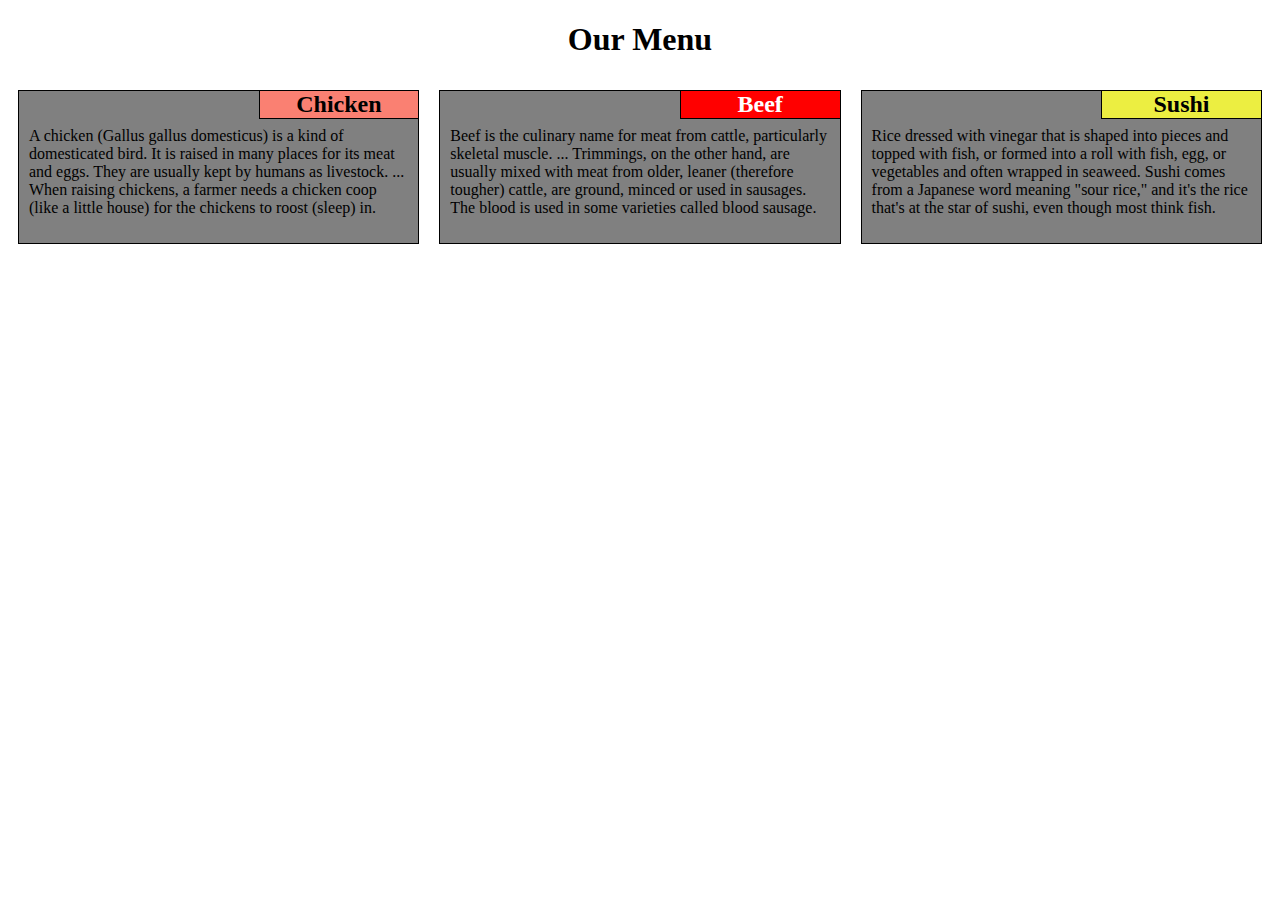
<file: mod2_solution/index.html>
<!DOCTYPE html>
<html lang = "en">
<head>
	<meta charset="utf-8">
	<meta name="viewport" content="width=device-width, initial-scale=1.0">
	<link rel="stylesheet" type="text/css" href="css/main.css">
	<title>Module 2</title>
</head>
<body>
	<h1> Our Menu</h1>
	<div class = "row">

		<div class= "col-lg-4 col-md-6 col-sm-12">
			<div class = "box">
				<h2 id = chicken>Chicken</h2>
				<p> A chicken (Gallus gallus domesticus) is a kind of domesticated bird. It is raised in many places for its meat and eggs. They are usually kept by humans as livestock. ... When raising chickens, a farmer needs a chicken coop (like a little house) for the chickens to roost (sleep) in. </p>
			</div>
		</div>

		<div class= "col-lg-4 col-md-6 col-sm-12">
			<div class = "box">
				<h2 id = beef>Beef</h2>
				<p> Beef is the culinary name for meat from cattle, particularly skeletal muscle. ... Trimmings, on the other hand, are usually mixed with meat from older, leaner (therefore tougher) cattle, are ground, minced or used in sausages. The blood is used in some varieties called blood sausage.</p>
			</div>
		</div>

		<div class= "col-lg-4 col-md-12 col-sm-12">
			<div class = "box">
				<h2 id = sushi>Sushi</h2>
				<p>  Rice dressed with vinegar that is shaped into pieces and topped with fish, or formed into a roll with fish, egg, or vegetables and often wrapped in seaweed. Sushi comes from a Japanese word meaning "sour rice," and it's the rice that's at the star of sushi, even though most think fish. </p>
			</div>
		</div>
	</div>
</body>
</html>
</file>
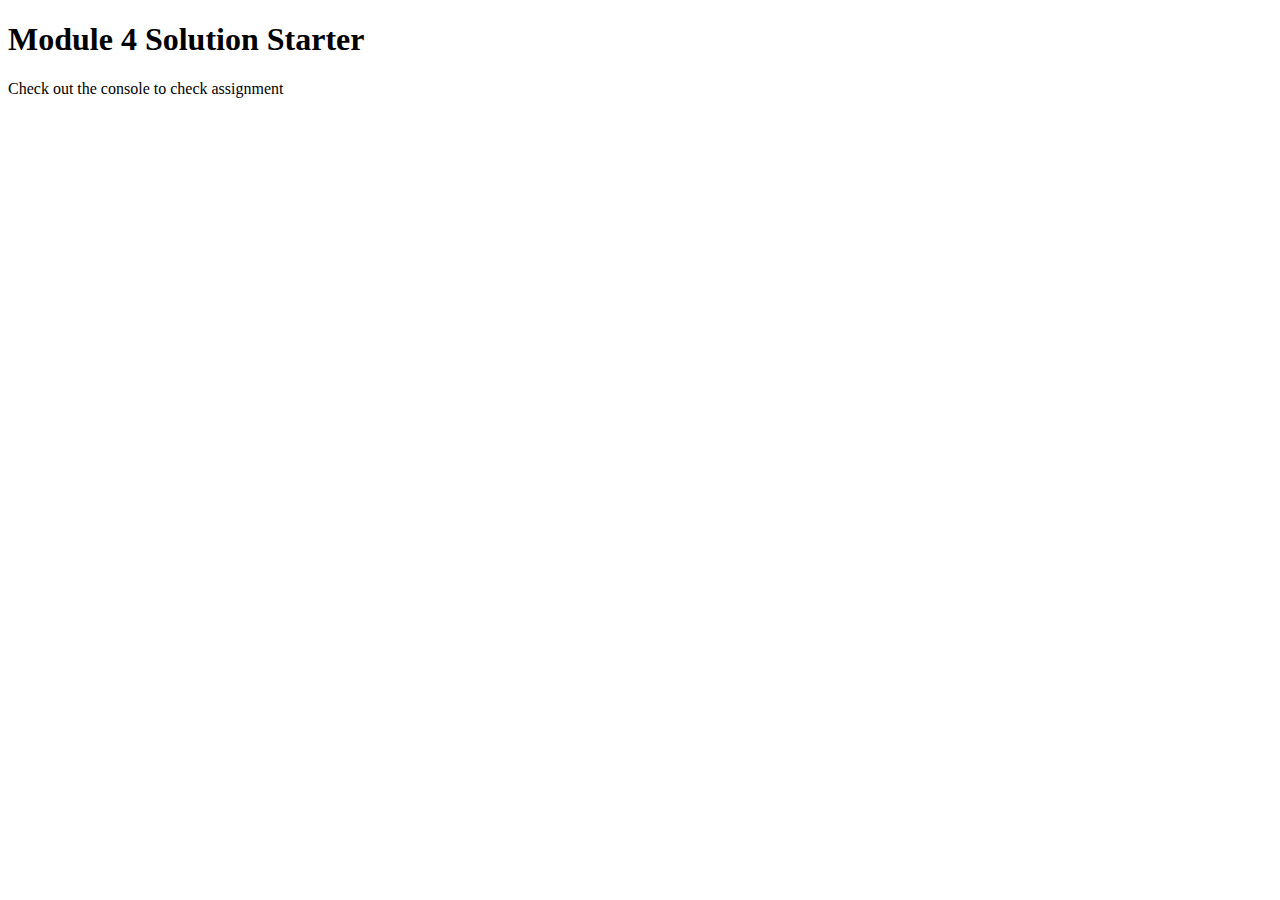
<file: mod4_solution/index.html>
<!DOCTYPE html>
<html>
<head>
  <meta charset="utf-8">
  <title>Module 4 Solution Starter</title>
  <script>
    var names = [];
  </script>
  <script src="SpeakHello.js"></script>
  <script src="SpeakGoodBye.js"></script>
  <script src="script.js"></script>
</head>
<body>
  <h1>Module 4 Solution Starter</h1>
  <p>Check out the console to check assignment</p>
</body>
</html>
</file>
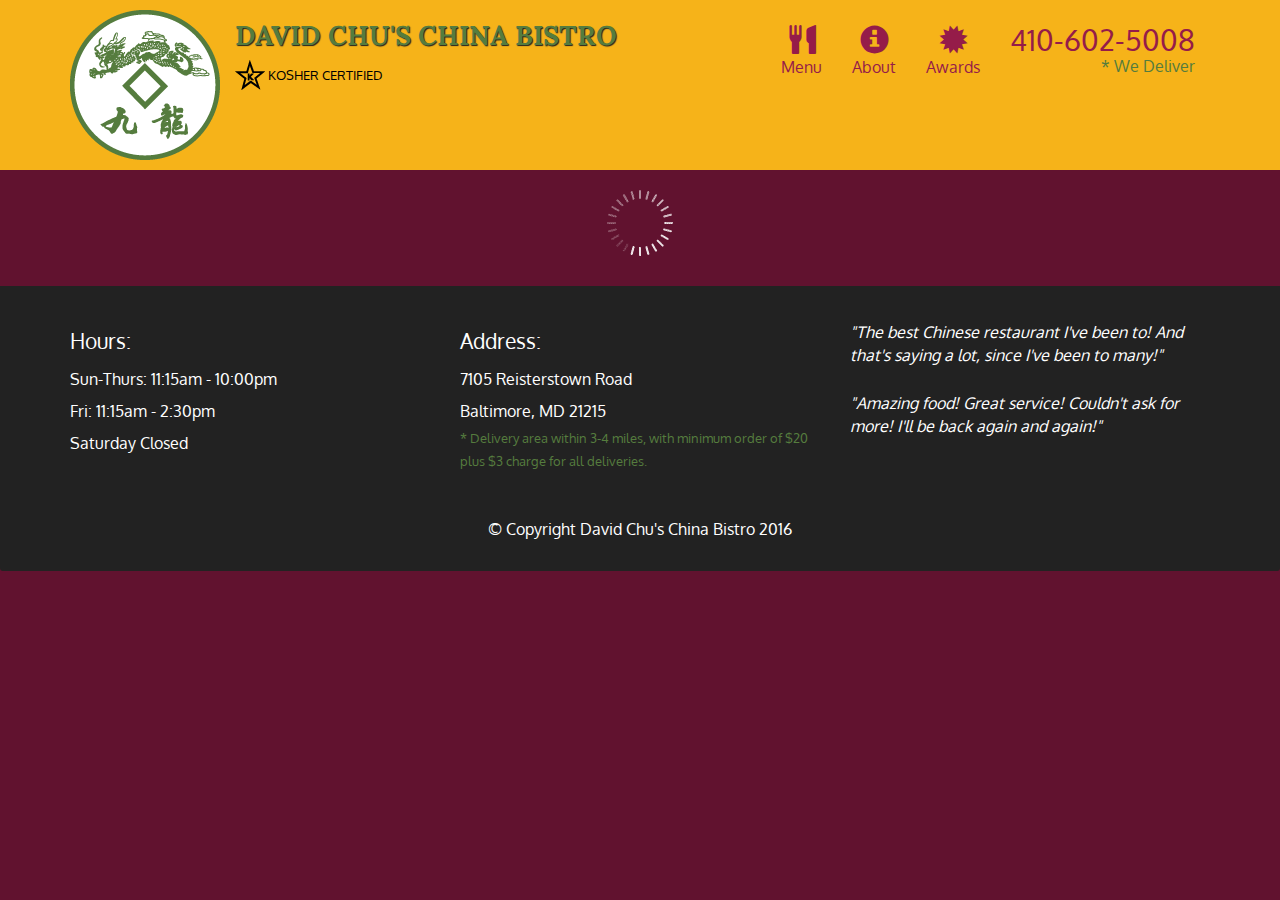
<file: mod5_solution/index.html>
<!doctype html>
<html lang="en">
  <head>
    <meta charset="utf-8">
    <meta http-equiv="X-UA-Compatible" content="IE=edge">
    <meta name="viewport" content="width=device-width, initial-scale=1">
    <title>David Chu's China Bistro</title>
    <link rel="stylesheet" href="css/bootstrap.min.css">
    <link rel="stylesheet" href="css/styles.css">
    <link href='https://fonts.googleapis.com/css?family=Oxygen:400,300,700' rel='stylesheet' type='text/css'>
    <link href='https://fonts.googleapis.com/css?family=Lora' rel='stylesheet' type='text/css'>
  </head>
<body>
  <header>
    <nav id="header-nav" class="navbar navbar-default">
      <div class="container">
        <div class="navbar-header">
          <a href="index.html" class="pull-left visible-md visible-lg">
            <div id="logo-img" alt="Logo image"></div>
          </a>

          <div class="navbar-brand">
            <a href="index.html"><h1>David Chu's China Bistro</h1></a>
            <p>
              <img src="images/star-k-logo.png" alt="Kosher certification">
              <span>Kosher Certified</span>
            </p>
          </div>

          <button id="navbarToggle" type="button" class="navbar-toggle collapsed" data-toggle="collapse" data-target="#collapsable-nav" aria-expanded="false">
            <span class="sr-only">Toggle navigation</span>
            <span class="icon-bar"></span>
            <span class="icon-bar"></span>
            <span class="icon-bar"></span>
          </button>
        </div>
        
        <div id="collapsable-nav" class="collapse navbar-collapse">
           <ul id="nav-list" class="nav navbar-nav navbar-right">
            <li id="navHomeButton" class="visible-xs active">
              <a href="index.html">
                <span class="glyphicon glyphicon-home"></span> Home</a>
            </li>
            <li id="navMenuButton">
              <a href="#" onclick="$dc.loadMenuCategories();">
                <span class="glyphicon glyphicon-cutlery"></span><br class="hidden-xs"> Menu</a>
            </li>
            <li>
              <a href="#">
                <span class="glyphicon glyphicon-info-sign"></span><br class="hidden-xs"> About</a>
            </li>
            <li>
              <a href="#">
                <span class="glyphicon glyphicon-certificate"></span><br class="hidden-xs"> Awards</a>
            </li>
            <li id="phone" class="hidden-xs">
              <a href="tel:410-602-5008">
                <span>410-602-5008</span></a><div>* We Deliver</div>
            </li>
          </ul><!-- #nav-list -->
        </div><!-- .collapse .navbar-collapse -->
      </div><!-- .container -->
    </nav><!-- #header-nav -->
  </header>

  <div id="call-btn" class="visible-xs">
    <a class="btn" href="tel:410-602-5008">
    <span class="glyphicon glyphicon-earphone"></span>
    410-602-5008
    </a>
  </div>
  <div id="xs-deliver" class="text-center visible-xs">* We Deliver</div>

  <div id="main-content" class="container"></div>

  <footer class="panel-footer">
    <div class="container">
      <div class="row">
        <section id="hours" class="col-sm-4">
          <span>Hours:</span><br>
          Sun-Thurs: 11:15am - 10:00pm<br>
          Fri: 11:15am - 2:30pm<br>
          Saturday Closed
          <hr class="visible-xs">
        </section>
        <section id="address" class="col-sm-4">
          <span>Address:</span><br>
          7105 Reisterstown Road<br>
          Baltimore, MD 21215
          <p>* Delivery area within 3-4 miles, with minimum order of $20 plus $3 charge for all deliveries.</p>
          <hr class="visible-xs">
        </section>
        <section id="testimonials" class="col-sm-4">
          <p>"The best Chinese restaurant I've been to! And that's saying a lot, since I've been to many!"</p>
          <p>"Amazing food! Great service! Couldn't ask for more! I'll be back again and again!"</p>
        </section>
      </div>
      <div class="text-center">&copy; Copyright David Chu's China Bistro 2016</div>
    </div>
  </footer>

  <!-- jQuery (Bootstrap JS plugins depend on it) -->
  <script src="js/jquery-2.1.4.min.js"></script>
  <script src="js/bootstrap.min.js"></script>
  <script src="js/ajax-utils.js"></script>
  <script src="js/script.js"></script>
</body>
</html>
</file>
<file: mod2_solution/css/main.css>
* {
	box-sizing: border-box;
}

h1 {
	text-align: center;
  color: black;

}

.row {
	width: 100%;
}

.box {
  background-color: grey;
  border: 1px solid black;
  margin: 10px;
}

h2 {
  float:right;
  margin: 0px;
  text-align: center;
  width: 40%;
  border-left: 1px solid black;
  border-bottom: 1px solid black;
}

#chicken {
  background-color: #FA8072;
}

#beef {
  background-color: #FF0000;
  color: white;
}

#sushi {
   background-color: #ECEE41;
}

.box > p {
  padding: 20px 10px 10px 10px;
}

/********** Desktop device **********/
@media (min-width: 992px) {
  .col-lg-1, .col-lg-2, .col-lg-3, .col-lg-4, .col-lg-5, .col-lg-6, .col-lg-7, .col-lg-8, .col-lg-9, .col-lg-10, .col-lg-11, .col-lg-12 {
    float: left;
  }
  .col-lg-1 {
    width: 8.33%;
  }
  .col-lg-2 {
    width: 16.66%;
  }
  .col-lg-3 {
    width: 25%;
  }
  .col-lg-4 {
    width: 33.33%;
  }
  .col-lg-5 {
    width: 41.66%;
  }
  .col-lg-6 {
    width: 50%;
  }
  .col-lg-7 {
    width: 58.33%;
  }
  .col-lg-8 {
    width: 66.66%;
  }
  .col-lg-9 {
    width: 74.99%;
  }
  .col-lg-10 {
    width: 83.33%;
  }
  .col-lg-11 {
    width: 91.66%;
  }
  .col-lg-12 {
    width: 100%;
  }
}
/********** Tablet Version**********/
@media (min-width: 768px) and (max-width: 991px) {
  .col-md-1, .col-md-2, .col-md-3, .col-md-4, .col-md-5, .col-md-6, .col-md-7, .col-md-8, .col-md-9, .col-md-10, .col-md-11, .col-md-12 {
    float: left;
  }
  .col-md-1 {
    width: 8.33%;
  }
  .col-md-2 {
    width: 16.66%;
  }
  .col-md-3 {
    width: 25%;
  }
  .col-md-4 {
    width: 33.33%;
  }
  .col-md-5 {
    width: 41.66%;
  }
  .col-md-6 {
    width: 50%;
  }
  .col-md-7 {
    width: 58.33%;
  }
  .col-md-8 {
    width: 66.66%;
  }
  .col-md-9 {
    width: 74.99%;
  }
  .col-md-10 {
    width: 83.33%;
  }
  .col-md-11 {
    width: 91.66%;
  }
  .col-md-12 {
    width: 100%;
  }
}

/********** Mobile Version**********/
@media (max-width: 767px) {
  .col-sm-1, .col-sm-2, .col-sm-3, .col-sm-4, .col-sm-5, .col-sm-6, .col-sm-7, .col-sm-8, .col-sm-9, .col-sm-10, .col-sm-11, .col-sm-12 {
    float: left;
  }
  .col-sm-1 {
    width: 8.33%;
  }
  .col-sm-2 {
    width: 16.66%;
  }
  .col-sm-3 {
    width: 25%;
  }
  .col-sm-4 {
    width: 33.33%;
  }
  .col-sm-5 {
    width: 41.66%;
  }
  .col-sm-6 {
    width: 50%;
  }
  .col-sm-7 {
    width: 58.33%;
  }
  .col-sm-8 {
    width: 66.66%;
  }
  .col-sm-9 {
    width: 74.99%;
  }
  .col-sm-10 {
    width: 83.33%;
  }
  .col-sm-11 {
    width: 91.66%;
  }
  .col-sm-12 {
    width: 100%;
  }
}
</file>
<file: mod5_solution/css/styles.css>
body {
  font-size: 16px;
  color: #fff;
  background-color: #61122f;
  font-family: 'Oxygen', sans-serif;
}

/** HEADER **/
#header-nav {
  background-color: #f6b319;
  border-radius: 0;
  border: 0;
}

#logo-img {
  background: url('../images/restaurant-logo_large.png') no-repeat;
  width: 150px;
  height: 150px;
  margin: 10px 15px 10px 0;
}

.navbar-brand {
  padding-top: 25px;
}
.navbar-brand h1 { /* Restaurant name */
  font-family: 'Lora', serif;
  color: #557c3e;
  font-size: 1.5em;
  text-transform: uppercase;
  font-weight: bold;
  text-shadow: 1px 1px 1px #222;
  margin-top: 0;
  margin-bottom: 0;
  line-height: .75;
}
.navbar-brand a:hover, .navbar-brand a:focus {
  text-decoration: none;
}
.navbar-brand p { /* Kosher cert */
  color: #000;
  text-transform: uppercase;
  font-size: .7em;
  margin-top: 15px;
}
.navbar-brand p span { /* Star-K */
  vertical-align: middle;
}

#nav-list {
  margin-top: 10px;
}
#nav-list a {
  color: #951C49;
  text-align: center;
}
#nav-list a:hover {
  background: #E7E7E7;
}
#nav-list a span {
  font-size: 1.8em;
}

#phone {
  margin-top: 5px;
}
#phone a { /* Phone number */
  text-align: right;
  padding-bottom: 0;
}
#phone div { /* We Deliver */
  color: #557c3e;
  text-align: right;
  padding-right: 15px;
}

.navbar-header button.navbar-toggle, .navbar-header .icon-bar {
  border: 1px solid #61122f;
}
.navbar-header button.navbar-toggle {
  clear: both;
  margin-top: -30px;
}
/* END HEADER */

/* FOOTER */
.panel-footer {
  margin-top: 30px;
  padding-top: 35px;
  padding-bottom: 30px;
  background-color: #222;
  border-top: 0;
}
.panel-footer div.row {
  margin-bottom: 35px;
}
#hours, #address {
  line-height: 2;
}
#hours > span, #address > span {
  font-size: 1.3em;
}
#address p {
  color: #557c3e;
  font-size: .8em;
  line-height: 1.8;
}
#testimonials {
  font-style: italic;
}
#testimonials p:nth-child(2) {
  margin-top: 25px;
}
/* END FOOTER */



/* HOME PAGE */
.container .jumbotron {
  box-shadow: 0 0 50px #3F0C1F;
  border: 2px solid #3F0C1F;
}

#menu-tile, #specials-tile, #map-tile {
  height: 250px;
  width: 100%;
  margin-bottom: 15px;
  position: relative;
  border: 2px solid #3F0C1F;
  overflow: hidden;
}
#menu-tile:hover, #specials-tile:hover, #map-tile:hover {
  box-shadow: 0 1px 5px 1px #cccccc;
}
#menu-tile {
  background: url('../images/menu-tile.jpg') no-repeat;
  background-position: center;
}
#specials-tile {
  background: url('../images/specials-tile.jpg') no-repeat;
  background-position: center;
}
#menu-tile span, #specials-tile span, #map-tile span {
  position: absolute;
  bottom: 0;
  right: 0;
  width: 100%;
  text-align: center;
  font-size: 1.6em;
  text-transform: uppercase;
  background-color: #000;
  color: #fff;
  opacity: .8;
}
/* END HOME PAGE */

/* MENU CATEGORIES PAGE */
.category-tile { 
  position: relative;
  border: 2px solid #3F0C1F;
  overflow: hidden;
  width: 200px;
  height: 200px;
  margin: 0 auto 15px;
}
.category-tile span {
  position: absolute;
  bottom: 0;
  right: 0;
  width: 100%;
  text-align: center;
  font-size: 1.2em;
  text-transform: uppercase;
  background-color: #000;
  color: #fff;
  opacity: .8;
}
.category-tile:hover {
  box-shadow: 0 1px 5px 1px #cccccc;
}

#menu-categories-title + div {
  margin-bottom: 50px;
}
/* END MENU CATEGORIES PAGE */

/* SINGLE CATEGORY PAGE */
.menu-item-tile {
  margin-bottom: 25px;
}
.menu-item-tile hr {
  width: 80%;
}
.menu-item-tile .menu-item-price {
  font-size: 1.1em;
  text-align: right;
  margin-top: -15px;
  margin-right: -15px;
}
.menu-item-tile .menu-item-price span {
  font-size: .6em;
}
.menu-item-photo {
  position: relative;
  border: 2px solid #3F0C1F; 
  overflow: hidden;
  padding: 0;
  margin-right: -15px;
  margin-left: auto;
  margin-bottom: 20px;
  max-width: 250px;
}
.menu-item-photo div {
  position: absolute;
  bottom: 0;
  right: 0;
  width: 80px;
  background-color: #557c3e;
  text-align: center;
}
.menu-item-description {
  padding-right: 30px;
}
h3.menu-item-title {
  margin: 0 0 10px;
}
.menu-item-details {
  font-size: .9em;
  font-style: italic;
}
/* END SINGLE CATEGORY PAGE */


/********** Large devices only **********/
@media (min-width: 1200px) {
  .container .jumbotron {
    background: url('../images/jumbotron_1200.jpg') no-repeat;
    height: 675px;
  }
}

/********** Medium devices only **********/
@media (min-width: 992px) and (max-width: 1199px) {
  /* Header */
  #logo-img {
    background: url('../images/restaurant-logo_medium.png') no-repeat;
    width: 100px;
    height: 100px;
    margin: 5px 5px 5px 0;
  }
  /* End Header */

  /* Home Page */
  .container .jumbotron {
    background: url('../images/jumbotron_992.jpg') no-repeat;
    height: 558px;
  }
  /* End Home Page */
}

/********** Small devices only **********/
@media (min-width: 768px) and (max-width: 991px) {
  /* Home Page */
  .container .jumbotron {
    background: url('../images/jumbotron_768.jpg') no-repeat;
    height: 432px;
  }
  /* End Home Page */
}

/********** Extra small devices only **********/
@media (max-width: 767px) {
  /* Header */
  .navbar-brand {
    padding-top: 10px;
    height: 80px;
  }
  .navbar-brand h1 { /* Restaurant name */
    padding-top: 10px;
    font-size: 5vw; /* 1vw = 1% of viewport width */
  }
  .navbar-brand p { /* Kosher cert */
    font-size: .6em;
    margin-top: 12px;
  }
  .navbar-brand p img { /* Star-K */
    height: 20px;
  }

  #collapsable-nav a { /* Collapsed nav menu text */
    font-size: 1.2em;
  }
  #collapsable-nav a span { /* Collapsed nav menu glyph */
    font-size: 1em;
    margin-right: 5px;
  }

  #call-btn > a {
    font-size: 1.5em;
    display: block;
    margin: 0 20px;
    padding: 10px;
    border: 2px solid #fff;
    background-color: #f6b319;
    color: #951c49;
  }
  #xs-deliver {
    margin-top: 5px;
    font-size: .7em;
    letter-spacing: .1em;
    text-transform: uppercase;
  }
  /* End Header */

  /* Footer */
  .panel-footer section {
    margin-bottom: 30px;
    text-align: center;
  }
  .panel-footer section:nth-child(3) {
    margin-bottom: 0; /* margin already exists on the whole row */
  }
  .panel-footer section hr {
    width: 50%;
  }
  /* End Footer */

  /* Home Page */
  .container .jumbotron {
    margin-top: 30px;
    padding: 0;
  }
  #menu-tile, #specials-tile {
    width: 360px;
    margin: 0 auto 15px;
  }

  .menu-item-photo {
    margin-right: auto;
  }
  .menu-item-tile .menu-item-price {
    text-align: center;
  }
  .menu-item-description {
    text-align: center;;
  }
}


/********** Super extra small devices Only :-) (e.g., iPhone 4) **********/
@media (max-width: 479px) {
  /* Header */
  .navbar-brand h1 { /* Restaurant name */
    padding-top: 5px;
    font-size: 6vw;
  }
  /* End Header */
  
  /* Home page */
  #menu-tile, #specials-tile {
    width: 280px;
    margin: 0 auto 15px;
  }

  .col-xxs-12 {
    position: relative;
    min-height: 1px;
    padding-right: 15px;
    padding-left: 15px;
    float: left;
    width: 100%;
  }
}
</file>
